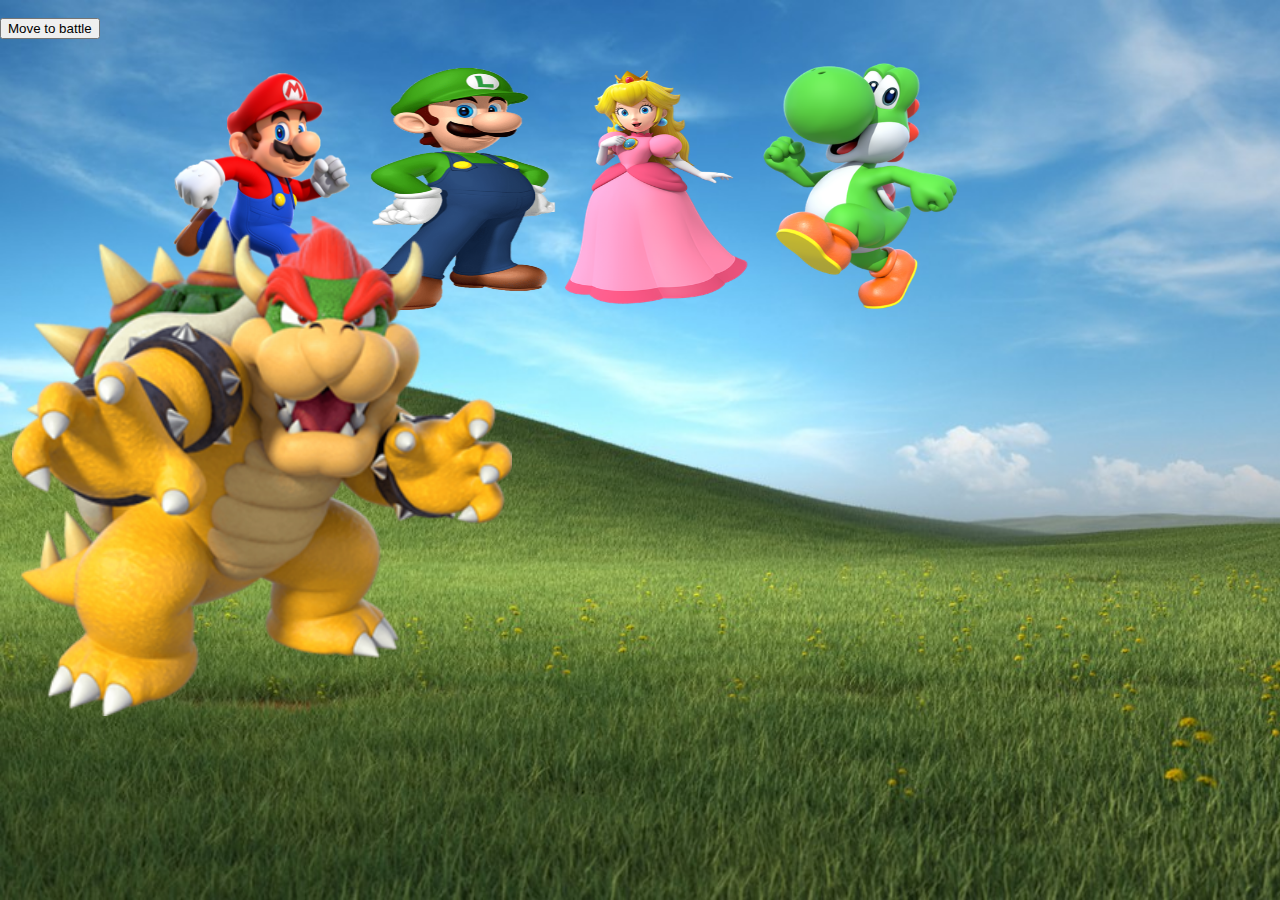
<file: index.html>
<!DOCTYPE html>
<html lang="en">
<head>
    <meta charset="UTF-8">
    <meta name="viewport" content="width=device-width, initial-scale=1.0">
    <title>Document</title>
    <link rel="stylesheet" href="styles.css">
</head>
<body>
    <div id="app"></div>
    <script src="script.js"></script>
    
</body>
</html>
</file>
<file: styles.css>
body{
    margin: 0%;
    margin-top: 0%;
}

#startscreen{
    background-image: url('img/startpage.jpg');
    background-size: contain;
    background-repeat: no-repeat;
    background-size: cover;
    height: 100vh;
    
  
}

#battleground{
    background-image: url('img/battlefield.jpg');
    background-size: contain;
    background-repeat: no-repeat;
    background-size: cover;
    height: 100vh;
}
#charselect{
    position: absolute;
    right: 25%;
    bottom: 65%;
}
#showselectedchar{
    position: absolute;
    right: 10%;
    bottom: 12%;
}
#bowserstart{
    position: absolute;
    right: 60%;
    bottom: 20%;
}
#battleimgdiv{
    position: absolute;
    right: 18%;
    bottom: 12%;
}
#bowserbattlediv{
    position: absolute;
    right: 58%;
    bottom: 20%;
}
#healthbars {
    display: flex;
    justify-content: space-around
}
#healthbars span{
    display: inline-block;
    margin-left: 10%;
}
#buttons {
    position: absolute;
    bottom: 8%;
    left: 22%;
    display: flex;
    justify-content:left;
    gap: 700px;

}
#victory {
    position: absolute;
    bottom: 8%;
    right: 30%;
    

}
/* #buttons {
    position: absolute;
    bottom: 10%;
    left: 40%
} */
</file>
